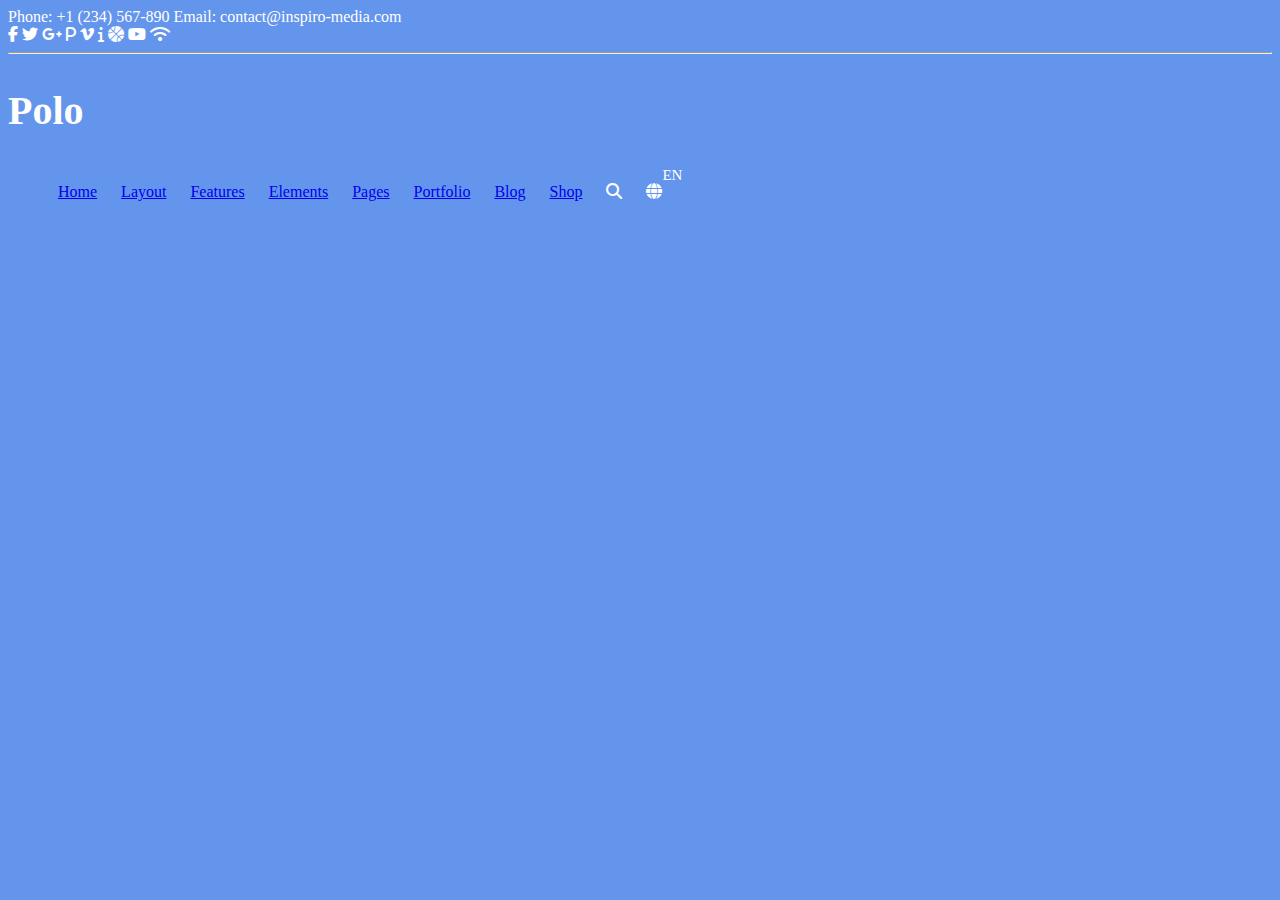
<file: index.html>
<!DOCTYPE html>
<html lang="en">
<head>
    <meta charset="UTF-8">
    <meta http-equiv="X-UA-Compatible" content="IE=edge">
    <meta name="viewport" content="width=device-width, initial-scale=1.0">
    <link rel="stylesheet" href="assets/style.css">
    <link rel="stylesheet" href="https://cdnjs.cloudflare.com/ajax/libs/font-awesome/6.1.1/css/all.min.css">
    <title></title>
</head>
<body>
    <header>
        <section id="logo">
            <div class="container">
                <div class="phone">
                    <span class="phone">Phone: +1 (234) 567-890</span>
                    <span class="email">Email: contact@inspiro-media.com</span>

                    <div class="social-medias">
                        <i class="fa-brands fa-facebook-f"></i>
                        <i class="fa-brands fa-twitter"></i>
                        <i class="fa-brands fa-google-plus-g"></i>
                        <i class="fa-solid fa-p"></i>
                        <i class="fa-brands fa-vimeo-v"></i>
                        <i class="fa-solid fa-info"></i>
                        <i class="fa-solid fa-basketball"></i>
                        <i class="fa-brands fa-youtube"></i>
                        <i class="fa-solid fa-wifi"></i>
                    </div>
                </div>
            </div>
        </section>
        <hr>
        <section id="menu">
            <div class="container">
                <h2><strong>Polo</strong></h2>
                <div class="nav">
                    <nav>
                        <ul>
                            <li><a href="#">Home</a></li>
                            <li><a href="#">Layout</a></li>
                            <li><a href="#">Features</a></li>
                            <li><a href="#">Elements</a></li>
                            <li><a href="#">Pages</a></li>
                            <li><a href="#">Portfolio</a></li>
                            <li><a href="#">Blog</a></li>
                            <li><a href="#">Shop</a></li>
                            <li><i class="fa-solid fa-magnifying-glass"></i></li>
                            <li class="icon"><i class="fa-solid fa-globe"></i></li>
                            
                        </ul>
                    </nav>
                </div>
            </div>
        </section>
    </header>
</body>
</html>
</file>
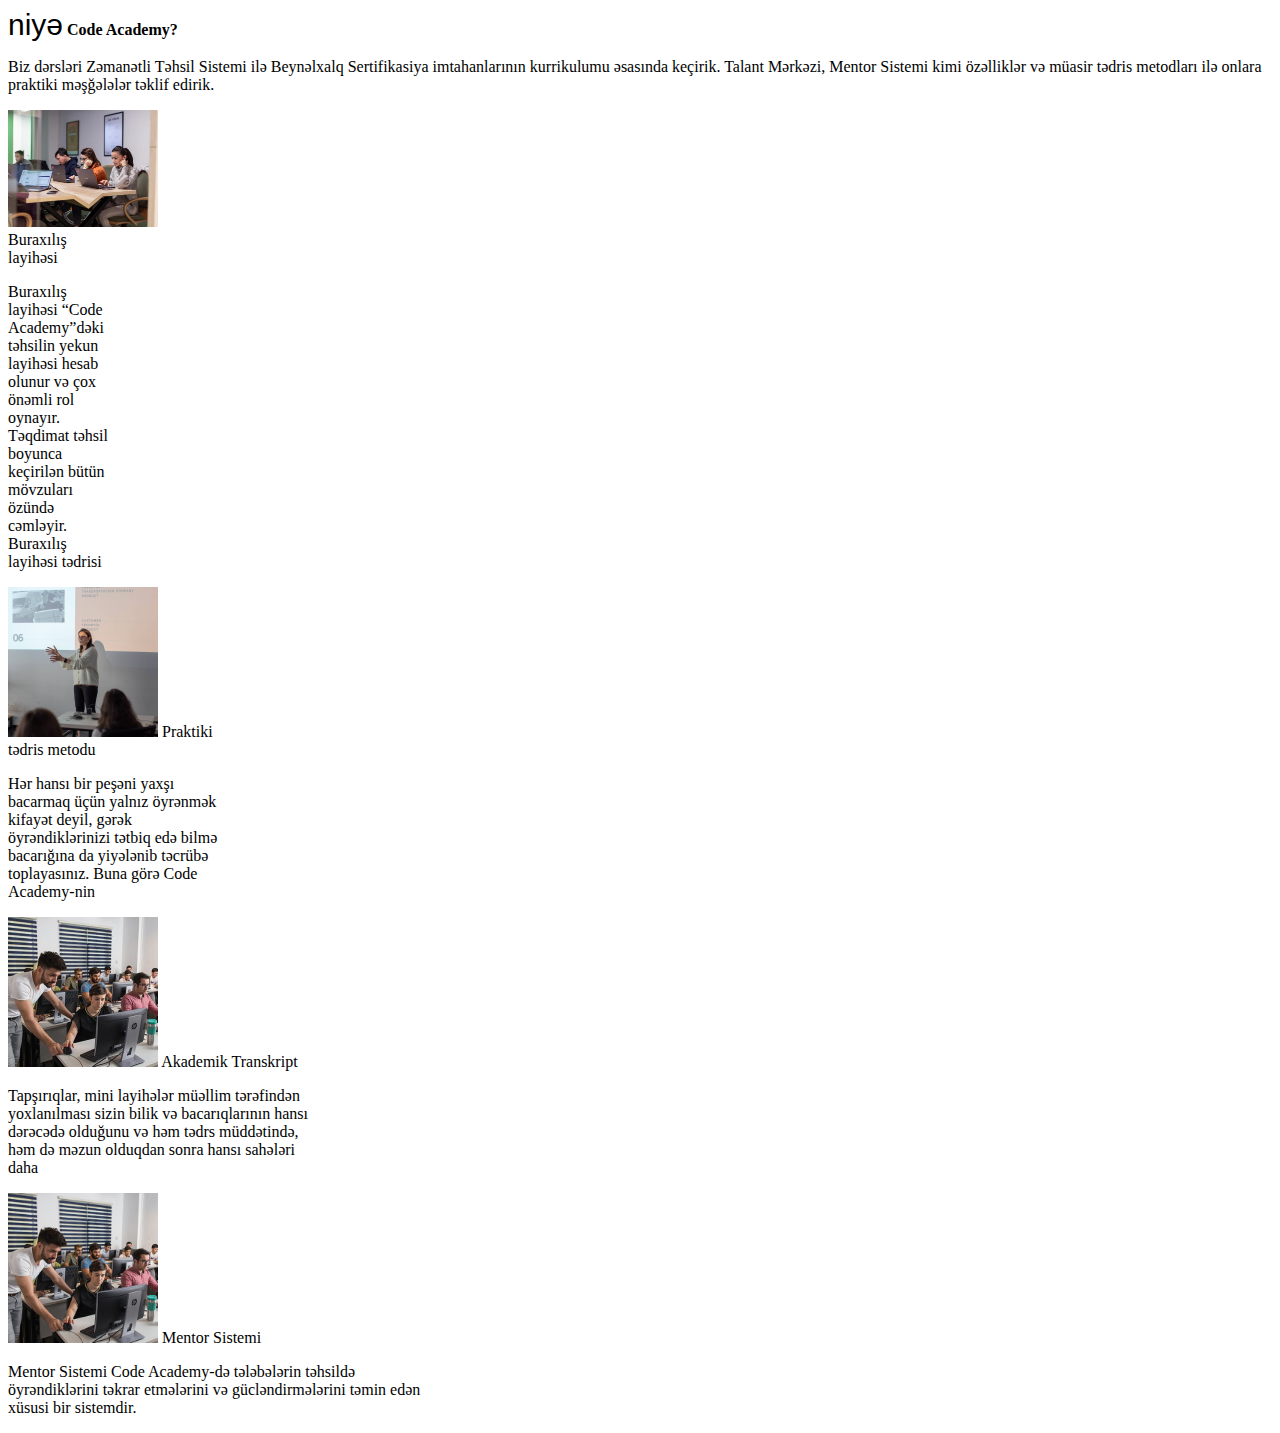
<file: code.html>
<!DOCTYPE html>
<html lang="en">
<head>
    <meta charset="UTF-8">
    <meta http-equiv="X-UA-Compatible" content="IE=edge">
    <meta name="viewport" content="width=device-width, initial-scale=1.0">
    <link rel="stylesheet" href="assets/code.css">
    <title>Document</title>
</head>
<body>
    <main>
        <section>
            <div class="container">
                <span class="span1">niyə</span>
                <span><strong>Code Academy?</strong></span>
            </div>
            <div class="text">
                <p>Biz dərsləri Zəmanətli Təhsil Sistemi ilə Beynəlxalq Sertifikasiya imtahanlarının kurrikulumu əsasında keçirik. Talant Mərkəzi, Mentor Sistemi kimi özəlliklər və müasir tədris metodları ilə onlara praktiki məşğələlər təklif edirik.</p>
            </div>
        </section>
        <section>
            <div class="container">
                <div class="row">
                    <div class="col1 col-sm-12">
                        <img width="150px" src="./assets/img/beynelxalq-sertifikasiya.jpeg" alt="">
                        <span>Buraxılış layihəsi</span>
                        <p>Buraxılış layihəsi “Code Academy”dəki təhsilin yekun layihəsi hesab olunur və çox önəmli rol oynayır. Təqdimat təhsil boyunca keçirilən bütün mövzuları özündə cəmləyir. Buraxılış layihəsi tədrisi</p> 
                    </div>
                    <div class="col2 col-sm-12">
                        <img width="150px" src="./assets/img/layihe-teqdimatlari (1).jpg" alt="">
                        <span>Praktiki tədris metodu</span>
                        <p>Hər hansı bir peşəni yaxşı bacarmaq üçün yalnız öyrənmək kifayət deyil, gərək öyrəndiklərinizi tətbiq edə bilmə bacarığına da yiyələnib təcrübə toplayasınız. Buna görə Code Academy-nin</p>
                    </div>
                    <div class="col3 col-sm-12">
                        <img width="150px" src="./assets/img/mentor-sistemi-300x300.jpeg" alt="">
                        <span>Akademik Transkript</span>
                        <p>Tapşırıqlar, mini layihələr müəllim tərəfindən yoxlanılması sizin bilik və bacarıqlarının hansı dərəcədə olduğunu və həm tədrs müddətində, həm də məzun olduqdan sonra hansı sahələri daha</p>
                    </div>
                    <div class="col4 col-sm-12">
                        <img width="150px" src="./assets/img/mentor-sistemi.jpeg" alt="">
                        <span>Mentor Sistemi</span>
                        <p>Mentor Sistemi Code Academy-də tələbələrin təhsildə öyrəndiklərini təkrar etmələrini və gücləndirmələrini təmin edən xüsusi bir sistemdir.</p>
                    </div>
                </div>
            </div>
            
        </section>
    </main>
</body>
</html>
</file>
<file: assets/style.css>
*{
    background-color: cornflowerblue;
    
}
h2{
    font-size: 40px;
}
.icon{
    position: relative;
    display: inline-block;
}

.icon::after{
    content: 'EN';
    position: absolute;
    top: -10px;
    right: -20px;
    font-size: 15px;
    color: white;
    display: flex;
    justify-content: center;
    align-items: center;
}

.container{
    color: white;

}
ul li{
    margin: 10px;
    padding-top: 6px;
    display: inline-block;
}
</file>
<file: assets/code.css>
.span1{
font-size: 30px;
font-family:Arial, Helvetica, sans-serif;
}

.container .row[class*="col"]{
    font-size: 20px;
}
.col1{
    width: calc(100% * 1/12);
}
.col2{
    width: calc(100% * 1/6);
}
.col3{
    width: calc(100% * 1/4);
}
.col4{
    width: calc(100% * 1/3);
}

@media screen and (max-width:768px){
    .col-sm-12{
width:100%;
    }
}
</file>
